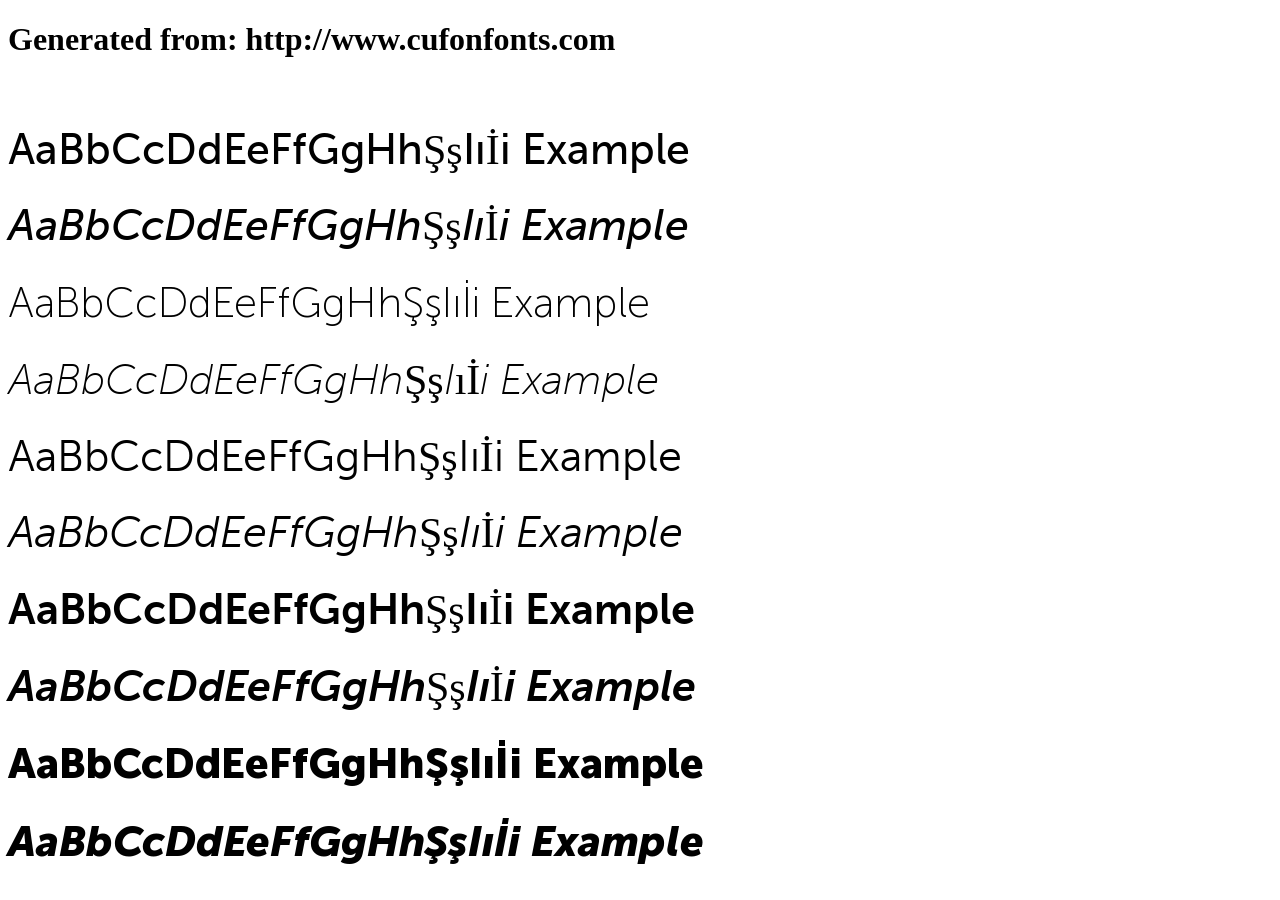
<file: fonts/museo-sans-cyrl/example.html>
<!DOCTYPE html>
<html xmlns="http://www.w3.org/1999/xhtml">
<head>
    <meta http-equiv="Content-Type" content="text/html; charset=utf-8"/>
    <link rel="stylesheet" type="text/css"
          href="style.css"/>
</head>

<body>

<h1>Generated from: http://www.cufonfonts.com</h1><br/>
<h1 style="font-family:'Museo Sans Cyrl 500';font-weight:normal;font-size:42px">AaBbCcDdEeFfGgHhŞşIıİi Example</h1>
<h1 style="font-family:'Museo Sans Cyrl 500 Italic';font-weight:normal;font-size:42px">AaBbCcDdEeFfGgHhŞşIıİi Example</h1>
<h1 style="font-family:'Museo Sans Cyrl 100';font-weight:normal;font-size:42px">AaBbCcDdEeFfGgHhŞşIıİi Example</h1>
<h1 style="font-family:'Museo Sans Cyrl 100 Italic';font-weight:normal;font-size:42px">AaBbCcDdEeFfGgHhŞşIıİi Example</h1>
<h1 style="font-family:'Museo Sans Cyrl 300';font-weight:normal;font-size:42px">AaBbCcDdEeFfGgHhŞşIıİi Example</h1>
<h1 style="font-family:'Museo Sans Cyrl 300 Italic';font-weight:normal;font-size:42px">AaBbCcDdEeFfGgHhŞşIıİi Example</h1>
<h1 style="font-family:'Museo Sans Cyrl 700';font-weight:normal;font-size:42px">AaBbCcDdEeFfGgHhŞşIıİi Example</h1>
<h1 style="font-family:'Museo Sans Cyrl 700 Italic';font-weight:normal;font-size:42px">AaBbCcDdEeFfGgHhŞşIıİi Example</h1>
<h1 style="font-family:'Museo Sans Cyrl 900';font-weight:normal;font-size:42px">AaBbCcDdEeFfGgHhŞşIıİi Example</h1>
<h1 style="font-family:'Museo Sans Cyrl 900 Italic';font-weight:normal;font-size:42px">AaBbCcDdEeFfGgHhŞşIıİi Example</h1>


</body>
</html>
</file>
<file: fonts/museo-sans-cyrl/style.css>
/* #### Generated By: http://www.cufonfonts.com #### */

@font-face {
font-family: 'Museo Sans Cyrl 500';
font-style: normal;
font-weight: normal;
src: local('Museo Sans Cyrl 500'), url('museosanscyrl-500.woff') format('woff');
}


@font-face {
font-family: 'Museo Sans Cyrl 500 Italic';
font-style: normal;
font-weight: normal;
src: local('Museo Sans Cyrl 500 Italic'), url('museosanscyrl-500italic.woff') format('woff');
}


@font-face {
font-family: 'Museo Sans Cyrl 100';
font-style: normal;
font-weight: normal;
src: local('Museo Sans Cyrl 100'), url('MuseoSansCyrl.woff.woff') format('woff');
}


@font-face {
font-family: 'Museo Sans Cyrl 100 Italic';
font-style: normal;
font-weight: normal;
src: local('Museo Sans Cyrl 100 Italic'), url('museosanscyrl_100_italic.woff') format('woff');
}


@font-face {
font-family: 'Museo Sans Cyrl 300';
font-style: normal;
font-weight: normal;
src: local('Museo Sans Cyrl 300'), url('museosanscyrl-300.woff.woff') format('woff');
}


@font-face {
font-family: 'Museo Sans Cyrl 300 Italic';
font-style: normal;
font-weight: normal;
src: local('Museo Sans Cyrl 300 Italic'), url('museosanscyrl-300italic.woff.woff') format('woff');
}


@font-face {
font-family: 'Museo Sans Cyrl 700';
font-style: normal;
font-weight: normal;
src: local('Museo Sans Cyrl 700'), url('museosanscyrl-700.woff') format('woff');
}


@font-face {
font-family: 'Museo Sans Cyrl 700 Italic';
font-style: normal;
font-weight: normal;
src: local('Museo Sans Cyrl 700 Italic'), url('museosanscyrl-700italic.woff') format('woff');
}


@font-face {
font-family: 'Museo Sans Cyrl 900';
font-style: normal;
font-weight: normal;
src: local('Museo Sans Cyrl 900'), url('MuseoSansCyrl.woff (2).woff') format('woff');
}


@font-face {
font-family: 'Museo Sans Cyrl 900 Italic';
font-style: normal;
font-weight: normal;
src: local('Museo Sans Cyrl 900 Italic'), url('MuseoSansBlackItalic.woff.woff') format('woff');
}
</file>
